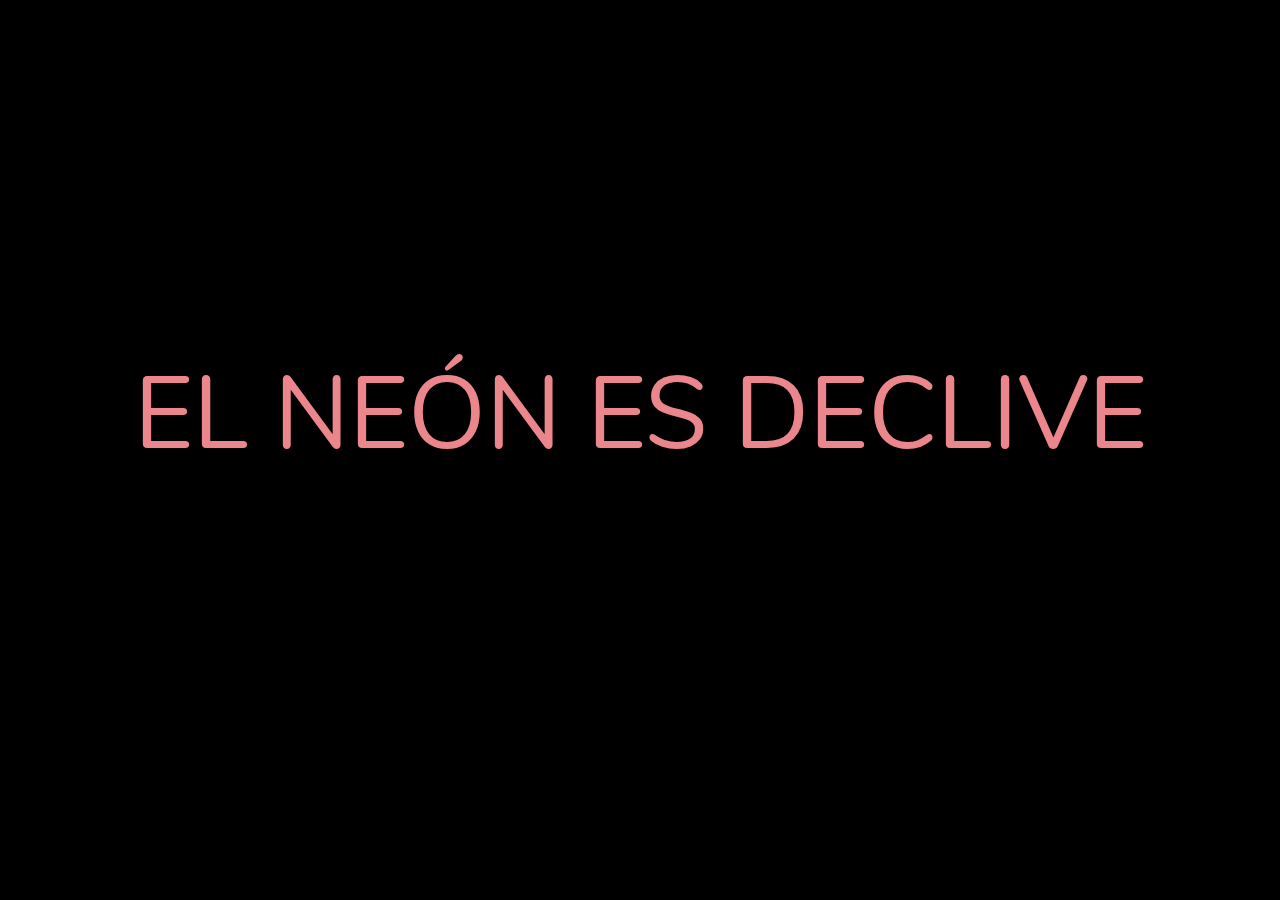
<file: index.html>
<!DOCTYPE html>
<html lang="en">
<head>
	<meta charset="UTF-8">
	<title>El neón es...</title>
	<link rel="stylesheet" type="text/css" href="neon.css">
</head>
<body>
	<p id="texto"></p>
	
	<script src="neon.js"></script>
</body>
</html>
</file>
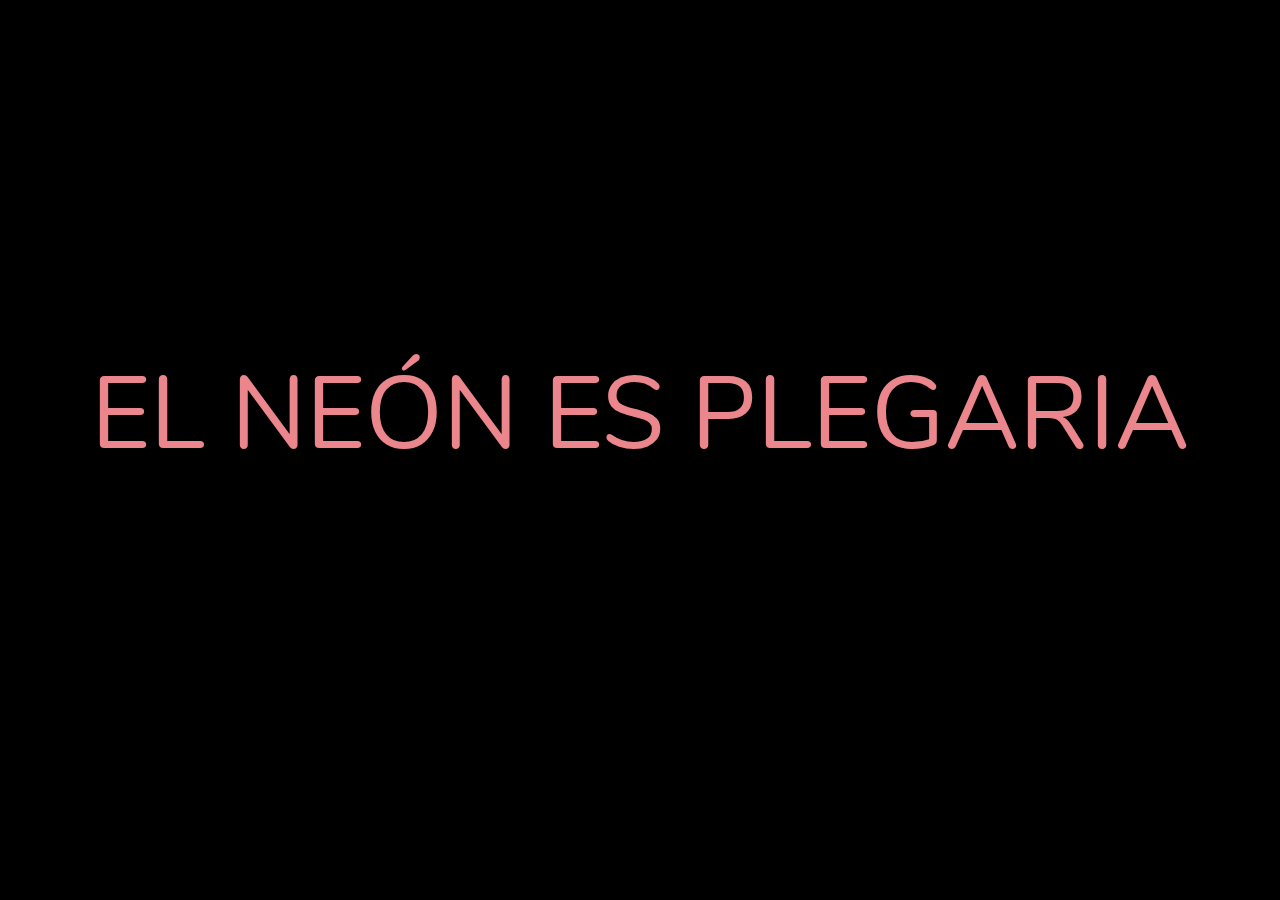
<file: neon.html>
<!DOCTYPE html>
<html lang="en">
<head>
	<meta charset="UTF-8">
	<title>El neón es...</title>
	<link rel="stylesheet" type="text/css" href="neon.css">
</head>
<body>
	<p id="texto">EL NEÓN ES LATIDO</p>
	
	<script src="neon.js"></script>
</body>
</html>
</file>
<file: neon.css>
@font-face {
    font-family: 'nunitoregular';
    src: url('nunito-regular-webfont.woff2') format('woff2'),
         url('nunito-regular-webfont.woff') format('woff');
    font-weight: normal;
    font-style: normal;

}

body {
	background-color: rgb(0, 0, 0);
}

#texto {
	font-family: 'nunitoregular', sans-serif;
	font-size: 8vw;
	color: #EB868C;
	text-align: center;
	position: absolute;
	top: 35%;
	word-break: keep-all;
	left: 50%;
	margin-right: -50%;
	transform: translate(-50%, -50%);
	-webkit-animation: glow 1s ease-in-out infinite alternate;
	-moz-animation: glow 1s ease-in-out infinite alternate;
	animation: glow 1s ease-in-out infinite alternate;
}

@-webkit-keyframes glow {
	from {
		text-shadow: 0 0 10px #EB868C, 0 0 20px #EB868C, 0 0 30px #FF1F17, 0 0 40px #FF1F17, 0 0 50px #FF1F17, 0 0 60px #FF1F17, 0 0 70px #FF1F17;
	}
	to {
		text-shadow: 0 0 20px #EB868C, 0 0 30px #EB868C, 0 0 40px #FF1F17, 0 0 50px #FF1F17, 0 0 60px #FF1F17, 0 0 70px #FF1F17, 0 0 80px #FF1F17;
	
	}
}
</file>
